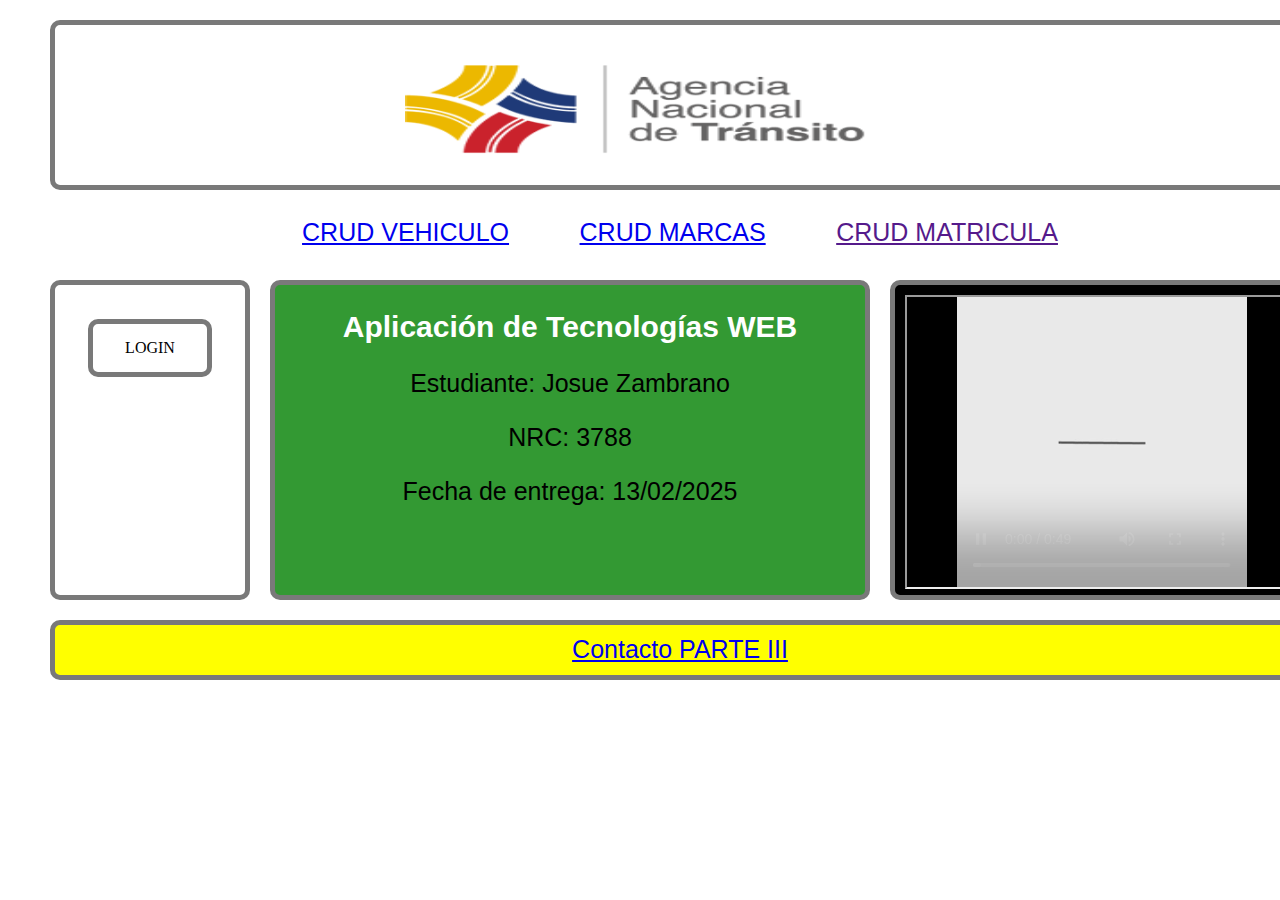
<file: TALLER 2/CODIGO_BASE/index.html>
﻿<!DOCTYPE html>
<html>

<head>
  <title>Actividad Individual</title>

  <meta http-equiv="content-type" content="text/html; charset=utf-8"/>

  <link rel="stylesheet" href="Recursos/estilos.css" type="text/css"/>
</head>

<body>
  <div id="header" class="">
    <img id="Espe_img" class="" src="./img/logo-ant.png" style="position:absolute;left:350px;top:40px;width:500px;height:89px;">
  </div>
    
  <div id="navBar" class="Texto">
    <table align="center" border="0">
      <tr>
        <td> 
          <a href="CRUD_Vehiculo/index.php">CRUD VEHICULO</a>
        </td>
        <td>
          &nbsp;&nbsp;&nbsp;&nbsp;&nbsp;&nbsp;&nbsp;&nbsp;&nbsp;
        </td> 
        <td>
          <a href="CRUD_Marcas/index.php">CRUD MARCAS</a>
        </td> 
        <td>
          &nbsp;&nbsp;&nbsp;&nbsp;&nbsp;&nbsp;&nbsp;&nbsp;&nbsp;
        </td>
        <td>
          <a href="" target="_self">CRUD MATRICULA</a>
        </td> 
      </tr>
    </table>
  </div>
  
  <div id="leftMenu" class="">
    <a href="FormLoginAvanzado/index.html" class="Boton">LOGIN</a><br><br>
    <!-- <a href="" class="Boton">MATRICULAS</a><br><br> -->
  </div>

  <div id="content" class="Texto" data-label="content">
    <h2>Aplicación de Tecnologías WEB</h2>
    <p>Estudiante: Josue Zambrano</p>
    <p>NRC: 3788</p>
    <p>Fecha de entrega: 13/02/2025</p>
  </div>

  <div id="rightMenu" class="">
    <iframe width="390" height="290" src="img/ant.mp4" title="YouTube video player" frameborder="1" allow="accelerometer; autoplay; clipboard-write; encrypted-media; gyroscope; picture-in-picture; web-share" allowfullscreen></iframe>
  </div>

  <div id="footer" class="Texto">
    <a href="FormContacto.html" target="_blank">Contacto PARTE III</a>
  </div>

</body>

</html>
</file>
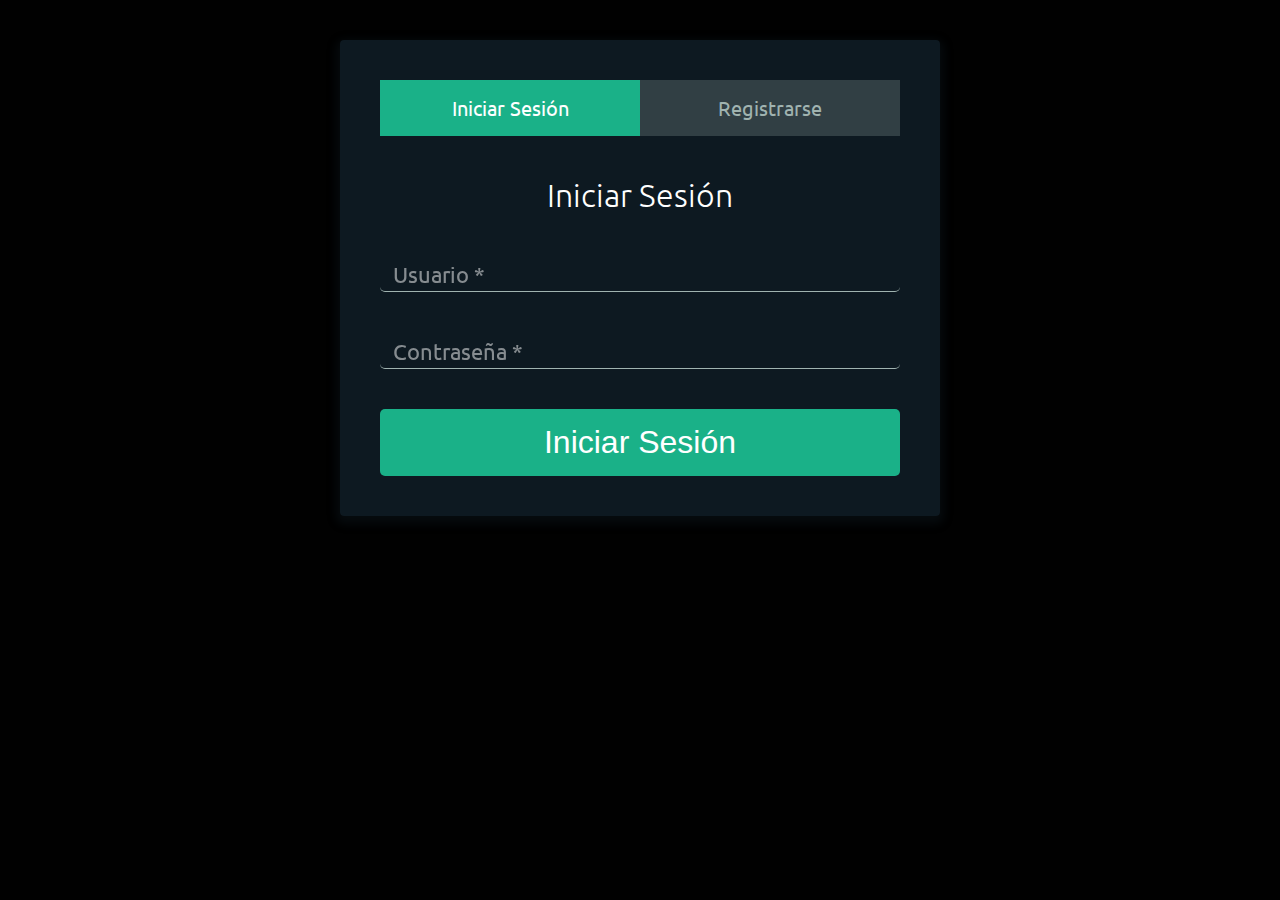
<file: Prueb/CODIGO_BASE/FormLoginAvanzado/index.html>
<!DOCTYPE html>
<html lang="es">
<head>
    <meta charset="UTF-8">
    <meta name="viewport" content="width=device-width, user-scalable=no, initial-scale=1.0, maximum-scale=1.0, minimum-scale=1.0">

    <!-- Estilos Google -->
    <link href="https://fonts.googleapis.com/css?family=Raleway|Ubuntu" rel="stylesheet">

    <!-- Estilos -->
    <link rel="stylesheet" href="css/estilos.css">

    <title>Formulario Login y Registro de Usuarios</title>
</head>
<body>
    <div class="contenedor-formularios">
        <!-- Links de los formularios -->
        <ul class="contenedor-tabs">
            <li class="tab tab-segunda active"><a href="#iniciar-sesion">Iniciar Sesión</a></li>
            <li class="tab tab-primera" name="registrar"><a href="#registrarse" >Registrarse</a></li>
        </ul>

        <!-- Contenido de los Formularios -->
        <div class="contenido-tab">
            <!-- Iniciar Sesion -->
            <div id="iniciar-sesion">
                <h1>Iniciar Sesión</h1>
                <form name="FormaLogin" action="" method="post">
                    <div class="contenedor-input">
                        <label>
                            Usuario <span class=>*</span>
                        </label>
                        <input type="text" name="usuario" required>
                    </div>

                    <div class="contenedor-input">
                        <label>
                            Contraseña <span class=>*</span>
                        </label>
                        <input type="password" name="clave" required>
                    </div>
                    <input type="submit" class="button button-block" value="Iniciar Sesión">
                </form>
            </div>

            <!-- Registrarse -->
            <div id="registrarse">
                <h1>Registrarse</h1>
                <form action="" method="post">
                    <div class="fila-arriba">
                        <div class="contenedor-input">
                            <label>
                                Nombre <span class=>*</span>
                            </label>
                            <input type="text" name="nom" required>
                        </div>

                        <div class="contenedor-input">
                            <label>
                                Apellido <span class=>*</span>
                            </label>
                            <input type="text" name="ape" required>
                        </div>
                    </div>
                    <div class="contenedor-input">
                        <label>
                            Usuario <span class=>*</span>
                        </label>
                        <input type="text" name="usu" required>
                    </div>
                    <div class="contenedor-input">
                            <label>
                                Email <span class=>*</span>
                            </label>
                        <input type="email" name="email" required>
                    </div>
                    <div class="contenedor-input">
                        <label>
                            Contraseña <span class=>*</span>
                        </label>
                        <input type="password"  name="pas" required>
                    </div>
                    
                    <div class="contenedor-input">
                        <label>
                            Telefono <span class=>*</span>
                        </label>
                        <input type="text" name="telefono" required>
                    </div>

                    <div class="contenedor-input">
                        <label>
                            Empresa <span class=>*</span>
                        </label>
                        <input type="text" name="empresa" required>
                    </div>
                    <div class="contenedor-input">
                        <label>
                            <span class=></span>
                        </label>
                        <input type="date" name="fecha" required>
                    </div>

                    <input type="submit" class="button button-block" value="Registrarse">
                </form>
            </div>
        </div>
    </div>

   <script src="js/jquery.js"></script>
   <script src="js/main.js"></script>

</body>
</html>
</file>
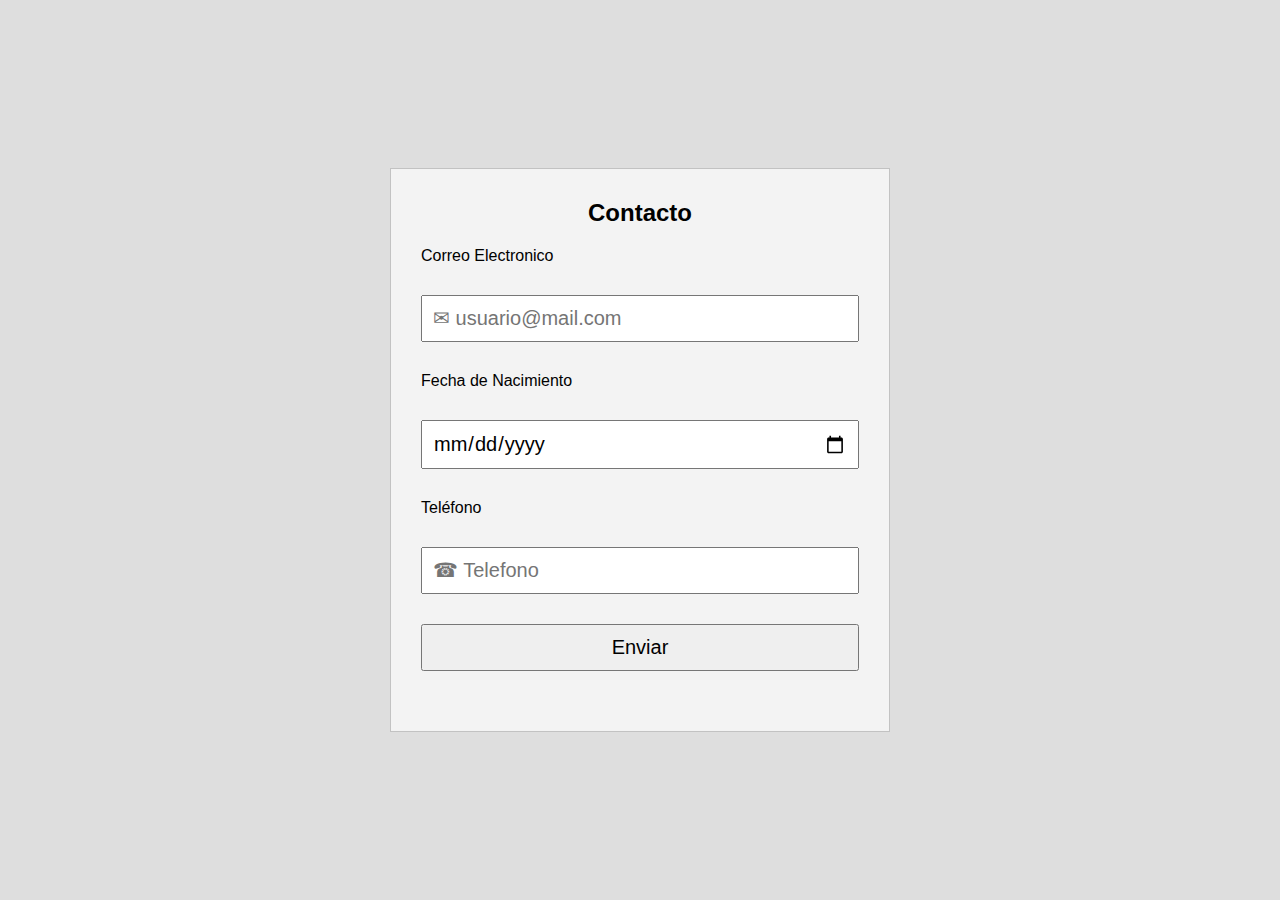
<file: TALLER 2/CODIGO_BASE/FormContacto.html>
<!DOCTYPE html>
<html>

<head>
  <meta charset="utf-8">
  
  <title>Formulario de Login</title>
  
  <meta name="viewport" content="width=device-width, user-scaleble=no, initial-scale=1, maximum-scale=1,minimum-scale=1">
  
  <link rel="stylesheet" href="Recursos/MisEstilos.css">
</head>

<body>
  <form class="" action="" method="post" onsubmit="validar()" name="FormContacto">
    <h2>Contacto</h2>
    <p>Correo Electronico</p>
    <input type="text" id="email" name="txtEmail" placeholder="&#9993; usuario@mail.com" required>
    <p>Fecha de Nacimiento</p>
    <input type="date" name="txtFecha" required>
    <p>Teléfono</p>
    <input type="text" id="telefono" name="txtTelefono" placeholder="&#9742; Telefono" required>
    <input type="button" name="BtnEnviar" class="submit" value="Enviar" id="btn" onclick="deshabilitar()">
  </form>
  <script src="ValidacionFormContacto/ValidacionFormContacto.js"></script>
</body>

</html>
</file>
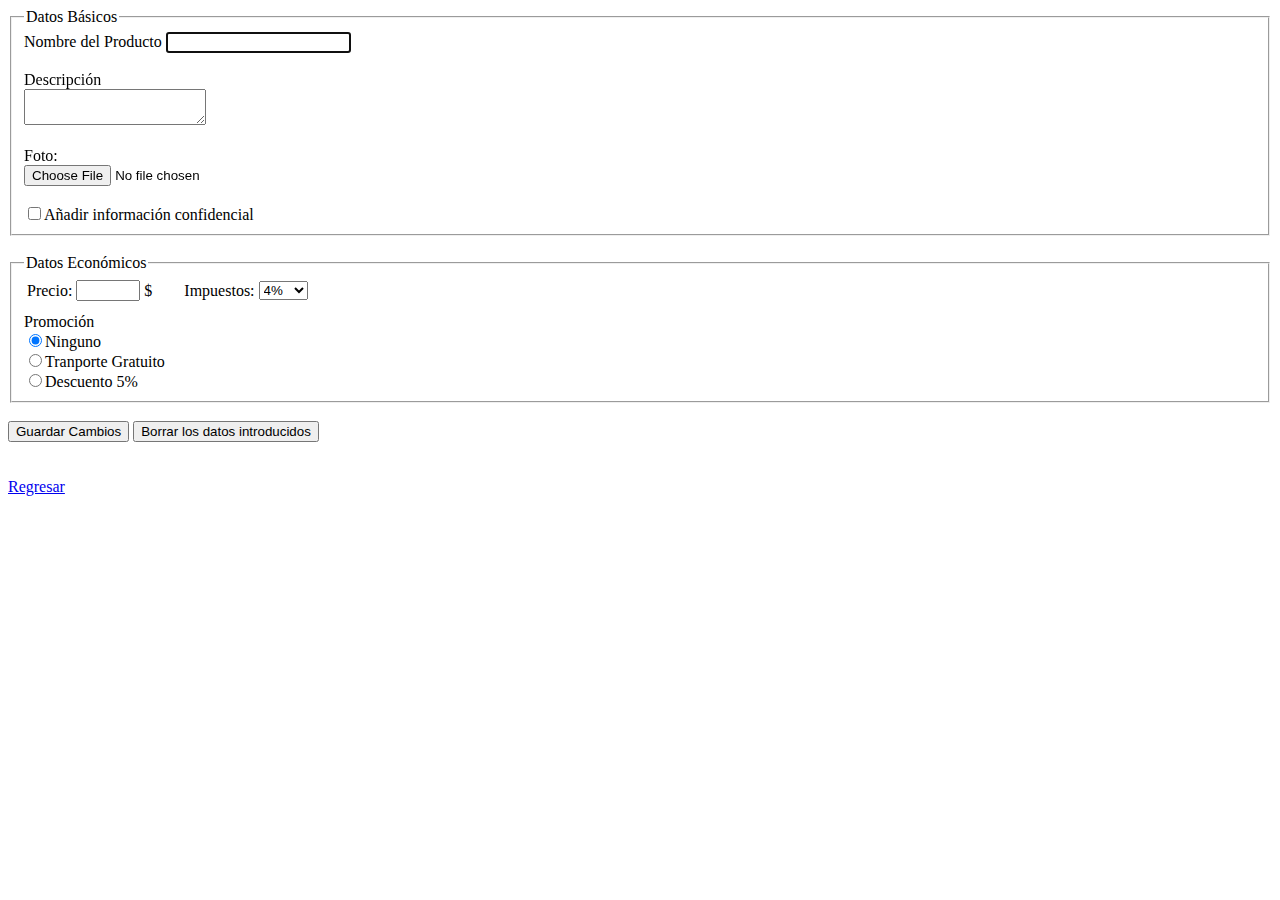
<file: TALLER 2/CODIGO_BASE/FormProducto.html>
<!DOCTYPE html>
<html>

<head>
  <title>Producto</title>
  <style>
    body {
      font-family: "Times New Roman", Times, serif;
    }
  </style>
</head>
  
<body>
  <meta http-equiv="content-type" content="text/html; charset=utf-8"/>  

  <form action="./Script_PHP/guardar.php" method="POST" name="FormProducto">
    <fieldset id="Datos_Basicos">
      <legend>Datos Básicos</legend>
      Nombre del Producto
      <input id="Basico1" type="text" value="" name="txtNombre" autofocus required>
      <br><br>
	    Descripción<br>
      <textarea id="Basico2" maxlength="50" name="txtaDescripcion" required></textarea>
      <br><br>
      Foto:<br>
      <input id="Basico3" type="file" name="foto" required>
      <br><br>
      <input id="Basico4" type="checkbox" name="ckboxLogistica" value="Logistica">Añadir información confidencial 
    </fieldset>
    <br>
    <fieldset>
      <legend>Datos Económicos</legend>
		  <table align="left" border="0">
  		  <tr>
  	  		<td>Precio: </td>
  				<td> <input id="Económico1" type="number" value="" min="100" max="200" required> </td>  
  				<td>$</td>
  				<td>&nbsp;&nbsp;&nbsp;&nbsp;&nbsp;&nbsp;</td>
  				<td>Impuestos: </td>
  				<td>
            <select name="cmbImpuesto" id="Económico2">
    					<option value="4">4%</option>
    					<option value="7">7%</option>
    					<option value="16">16%</option>
    					<option value="25">25%</option>
  				  </select>
          </td>
  		  </tr>
		  </table>		
	    <br><br>
      <label>Promoción</label><br>
      <input type="radio" name="rbPromocion" value="Ninguno" id="Económico3" checked>Ninguno  <br>
      <input type="radio" name="rbPromocion" value="Gratuito" id="Económico3">Tranporte Gratuito<br>
      <input type="radio" name="rbPromocion" value="Descuento" id="Económico3">Descuento 5%<br>
    </fieldset>
    <br>
    <input type="submit" name="btnGuardar" value="Guardar Cambios">
    <input type="reset" name="btnReset" value="Borrar los datos introducidos">
    <br><br><br>
    <a href="index.html">Regresar</a>
  </form>
</body>

</html>
</file>
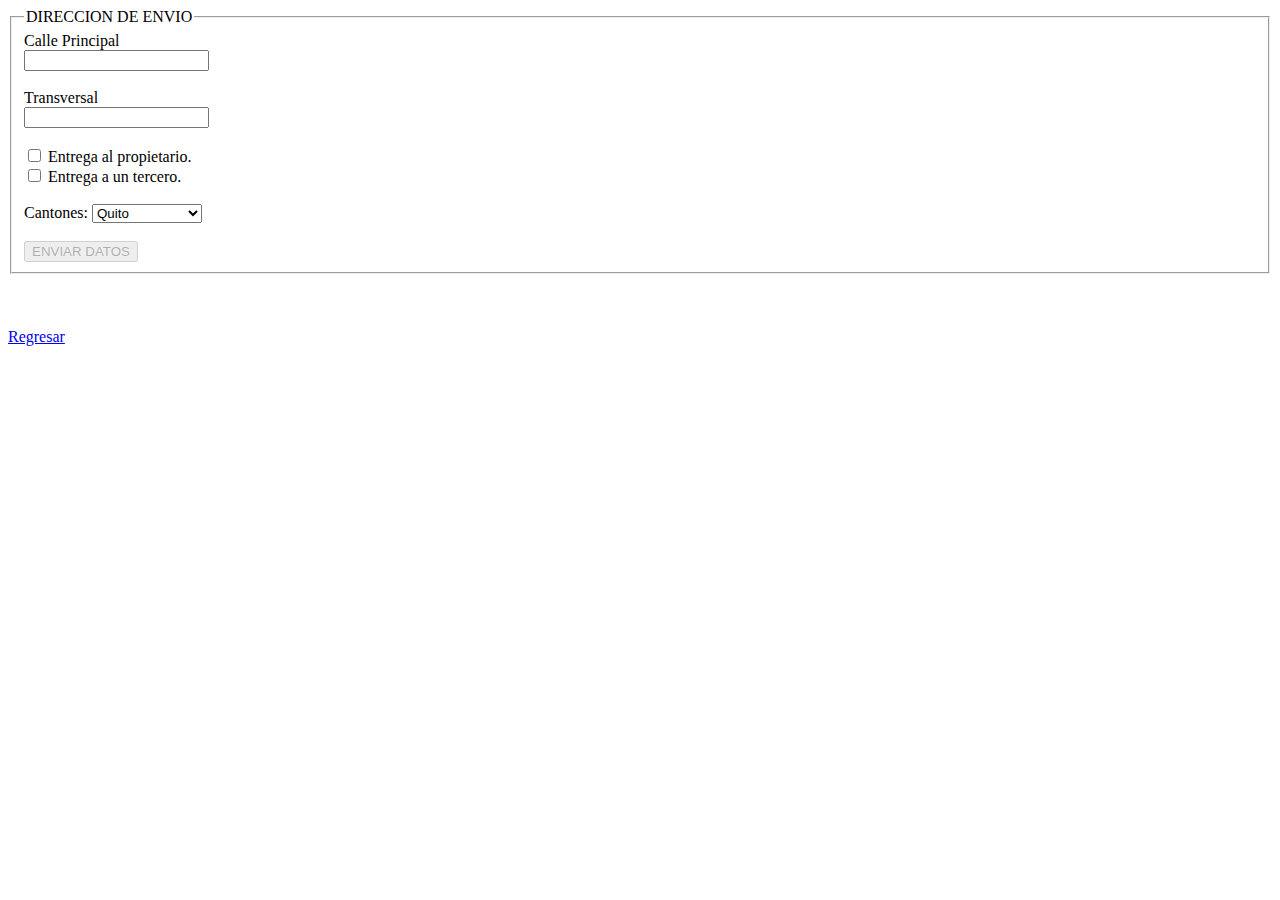
<file: TALLER 2/CODIGO_BASE/FormRegistro.html>
<!DOCTYPE html>
<html>

<head>
  <meta charset="utf-8">

  <title>LOGISTICA</title>

  <style>
    body {
      font-family: "Times New Roman", Times, serif;
    }
  </style>
</head>

<body>
  <form action="./Script_PHP/registrar.php" method="POST" name="FormDireccion" target="_blank">
    <fieldset>
      <legend>DIRECCION DE ENVIO</legend>
      Calle Principal <br>
      <input type="text" name="txtPrincipal" value="">
      <br><br>
      Transversal<br>
      <input type="text" name="txtTransversal" value="">  
      <br><br>
      <input type="checkbox" name="chbEntrega1" id="Entrega1" value="PROPIETARIO" onclick="ActivarB()"> Entrega al propietario.<br>
      <input type="checkbox" name="chbEntrega2" id="Entrega2" value="TERCERO" onclick="ActivarF()"> Entrega a un tercero.
      <br><br>
      Cantones:
      <select  name="cmbCantones">
        <optgroup label="PICHINCHA">
          <option value="Q">Quito</option>
          <option value="M">Mejia</option>
          <option value="R">Rumiñahui</option>
        </optgroup>
         
        <optgroup label="GUAYAS">
          <option value="G">Guayaquil</option>
          <option value="S">Salinas</option>
          <option value="SE">Santa Elena</option>
        </optgroup>

        <optgroup label="AZUAY">
          <option value="C">Cuenca</option>
          <option value="N">Nabón</option>
          <option value="P">Paute</option>
        </optgroup>
      </select>
      <br><br>
      <input type="submit" name="SubmitDireccion" id="Submitb" value="ENVIAR DATOS" disabled>
    </fieldset>
  </form>
  <br>
  <form action="./Script_PHP/procesa.php" method="POST" name="FormConfidencial" id="form1" target="_blank" style="display: none;">
    <br>  
    <fieldset>
      <legend>INFORMACIÓN CONFIDENCIAL</legend>
      Código Postal: 
      <input type="password" name="pswCodigoPostal" value="">
      <br><br>
      Referencia de la Dirección:<br>
      <textarea name="Mensaje" rows="3" cols="30" id="Mensaje"></textarea><br>
      <br>
      <input type="submit" name="SubmitConfidencial"  value="GUARDAR">
    </fieldset>
  </form>
  <br><br>
  <a href="index.html">Regresar</a>
    
  <script>
    var objeto;
    var check;
    function ActivarB() { 
      objeto = document.getElementById("Submitb");
      check = document.getElementById("Entrega1");
        if(check.checked == true){
          objeto.disabled = false; 
        }else{
          objeto.disabled = true;
        }
    } 
    function ActivarF() { 
      objeto = document.getElementById("form1");
      check = document.getElementById("Entrega2");
        if(check.checked == true){
          objeto.style.display = "block"; 
        }else{
          objeto.style.display = "none";
        }
    }  
  </script>
</body>

</html>
</file>
<file: TALLER 2/CODIGO_BASE/Recursos/estilos.css>
body {
  width:1300px;
  margin: 0 auto;  /* Para que el contenedor este centrado */
  text-align:center;
}

h2{
  text-align: center;
  margin-bottom: 10px;
  color:#FFF;
  font-family:Verdana, Geneva, sans-serif;
  font-size: 30px;
}

.Texto{
  text-align: center;
  color:#000;
  font-family:Arial;
  font-size: 25px;
	
}

.Boton {
    background-color: #ffffff;
    border-width:5px;
	border-style:solid;
	border-color:rgba(121, 121, 121, 1);
	border-radius:10px;
    color: black;
    padding: 15px 32px;
    text-align: center;
    text-decoration: none;
    display: inline-block;
    font-size: 16px;
    margin: 4px 2px;
    cursor: pointer;
}

/* HEADER   */
#header {   
  position:absolute;
  left:50px;
  top:20px;
  width: 1280px;
  height:170px;
  float: none;
  background:inherit;
  background-color: rgb(255, 255, 255);
  box-sizing:border-box;
  border-width:5px;
  border-style:solid;
  border-color:rgba(121, 121, 121, 1);
  border-radius:10px;
 }

/* navBar  */
#navBar {
  position:absolute;
  left:50px;
  top:200px;
  width:1260px;
  height:80px;
  float: none;
  background:inherit;
  background-color: rgb(255, 255, 255);
  box-sizing:border-box;
  border-width:5px;
  border-style:solid;
  border-color:rgb(255, 255, 255);
  border-radius:10px;
  padding-top: 10px;
}


/* leftMenu  */
#leftMenu {
  position:absolute;
  left:50px;
  top:280px;
  width:200px;
  height:320px;
  float: left;
  background:inherit;
  background-color: rgba(255, 255, 255);
  box-sizing:border-box;
  border-width:5px;
  border-style:solid;
  border-color:rgba(121, 121, 121, 1);
  border-radius:10px;
  padding-top: 30px;
 }

 
 
/* content */
#content {
  position:absolute;
  left:270px;
  top:280px;
  width:600px;
  height:320px;
  float: left;
  background:inherit;
  background-color: rgba(51, 153, 51);
  box-sizing:border-box;
  border-width:5px;
  border-style:solid;
  border-color:rgba(121, 121, 121, 1);
  border-radius:10px;
}



/* rigthMenu */
#rightMenu {
  position:absolute;
  left:890px;
  top:280px;
  width:420px;
  height:320px;
  float: left;
  background:inherit;
  background-color: rgba(0, 0, 0);
  box-sizing:border-box;
  border-width:5px;
  border-style:solid;
  border-color:rgba(121, 121, 121, 1);
  border-radius:10px;
  padding-left: 10px;
  padding-top: 10px;
  padding-bottom: 10px;
  padding-right: 10px;
}


/* footer  */
#footer {
  position:absolute;
  left:50px;
  top:620px;
  width:1260px;
  height:60px;
  float: none;
  background:inherit;
  background-color: rgba(255,255,0);
  box-sizing:border-box;
  border-width:5px;
  border-style:solid;
  border-color:rgba(121, 121, 121, 1);
  border-radius:10px;
  padding-top: 10px;
}

.btn-facebook {
  background-color: #3b5998;
  color: white;
}
.btn-facebook:hover {
  background-color: #2d4373;
}
.btn-twitter {
  background-color: #55acee;
  color: white;
}
.btn-twitter:hover {
  background-color: #2795e9;
}
.btn-youtube {
  background-color: #cd201f;
  color: white;
}
.btn-youtube:hover {
  background-color: #b31217;
}
.btn {
  margin-right: 10px; /* Espaciado entre botones */
}
a .fab {
  color: rgb(255, 255, 255);
  font-size: 40px;
  margin: 0 10px;
}
</file>
<file: Prueb/CODIGO_BASE/FormLoginAvanzado/css/estilos.css>
* {
  padding: 0;
  margin: 0;
}

*, *:before, *:after {
  -webkit-box-sizing: border-box;
  box-sizing: border-box;
}

body {
  background: rgba(1,1,1);
  font-family: "Ubuntu", helvetica;
}

a {
  text-decoration: none;
  color: #1ab188;
  -webkit-transition: .5s ease;
  -o-transition: .5s ease;
  transition: .5s ease;
}

a:hover {
  color: #179b76;
}

.contenedor-formularios {
  background: rgba(19, 35, 47, 0.7);
  padding: 40px;
  max-width: 600px;
  margin: 40px auto;
  border-radius: 4px;
  -webkit-box-shadow: 0 4px 10px 4px rgba(19, 35, 47, 0.3);
  box-shadow: 0 4px 10px 4px rgba(19, 35, 47, 0.3);
}

.contenedor-tabs {
  list-style: none;
  padding: 0;
  margin: 0 0 40px 0;
}

.contenedor-tabs:after {
  content: "";
  display: table;
  clear: both;
}

.contenedor-tabs li a {
  display: block;
  text-decoration: none;
  padding: 15px;
  background: rgba(160, 179, 176, 0.25);
  color: #a0b3b0;
  font-size: 20px;
  float: left;
  width: 50%;
  text-align: center;
  cursor: pointer;
  -webkit-transition: .5s ease;
  -o-transition: .5s ease;
  transition: .5s ease;
}

.contenedor-tabs li a:hover {
  background: #179b77;
  color: #fff;
}

.contenedor-tabs .active a {
  background: #1ab188;
  color: #fff;
}

.contenido-tab > div:last-child {
  display: none;
}

h1 {
  text-align: center;
  color: #fff;
  font-weight: 300;
  margin: 0 0 40px;
}

label {
  position: absolute;
  -webkit-transform: translateY(6px);
  -ms-transform: translateY(6px);
  transform: translateY(6px);
  left: 13px;
  color: rgba(255, 255, 255, 0.5);
  -webkit-transition: all 0.25s ease;
  -o-transition: all 0.25s ease;
  transition: all 0.25s ease;
  -webkit-backface-visibility: hidden;
  pointer-events: none;
  font-size: 22px;
}

label .req {
  margin: 2px;
  color: #1ab188;
}

label.active {
  -webkit-transform: translateY(50px);
  -ms-transform: translateY(50px);
  transform: translateY(50px);
  left: 2px;
  font-size: 14px;
}

label.active .req {
  opacity: 0;
}

label.highlight {
  color: #fff;
}

input {
  font-size: 22px;
  display: block;
  width: 100%;
  height: 100%;
  padding: 5px 10px;
  background: none;
  background-image: none;
  border: 1px solid #a0b3b0;
  border-top: none;
  border-left: none;
  border-right: none;
  color: #fff;
  border-radius: 0;
  -webkit-transition: all 0.5s ease;
  -o-transition: all 0.5s ease;
  transition: all 0.5s ease;
  border-radius: 5px;
}

input:focus {
  outline: none;
  border-color: #1ab188;
}

.contenedor-input {
  position: relative;
  margin-bottom: 40px;
}

.fila-arriba:after {
  content: "";
  display: table;
  clear: both;
}

.fila-arriba div {
  float: left;
  width: 48%;
  margin-right: 4%;
}

.fila-arriba div:last-child {
  margin: 0;
}

.button {
  border: 0;
  outline: none;
  border-radius: 5px;
  cursor: pointer;
  padding: 15px 0;
  font-size: 2rem;
  background: #1ab188;
  color: #fff;
  -webkit-transition: all .5s ease;
  -o-transition: all .5s ease;
  transition: all .5s ease;
  -webkit-appearance: none;
}

.button:hover, .button:focus {
  background: #179b77;
}

.button-block {
  display: block;
  width: 100%;
}

.forgot {
  margin-top: -20px;
  text-align: right;
  margin-bottom: 20px;
}

@media screen and (max-width: 500px) {
  .fila-arriba div {
    width: 100%;
  }
  .fila-arriba div:last-child {
    margin-bottom: 40px;
  }
}

@media screen and (max-width: 400px) {
  .contenedor-tabs li a {
    width: 100%;
  }
}
</file>
<file: TALLER 2/CODIGO_BASE/Recursos/MisEstilos.css>
*{
  margin: 0;
  padding: 0;
  font-family:sans-serif;
  box-sizing: border-box;
}

body{
  background: #DEDEDE;
  display: flex;
  min-height: 100vh;
}

form{
  margin: auto;
  width: 50%;
  max-width: 500px;
  background: #F3F3F3;
  padding: 30px;
  border: 1px solid rgba(0,0,0,0.2);
}

h2{
  text-align: center;
  margin-bottom: 20px;
  color: (0,0,0,0.5);
}

input{
  display: block;
  padding: 10px;
  width: 100%;
  margin: 30px 0;
  font-size: 20px;
}

input[type=submit]{
  background: linear-gradient(#FFDA63, #FFB940);
  border:0;
  color: brown;
  opacity: 0.8;
  cursor: pointer;
  border-radius: 20px;
  margin-bottom: 0;
}

input[tyoe=submit]:hover{
  opacity: 1;
}

input[tyoe=submit]:active{
  transform: scale(0.95);
}

/* RESPONSIVE */
@media(max-width:780px){
  form{
    width: 95%;
  }
}
</file>
